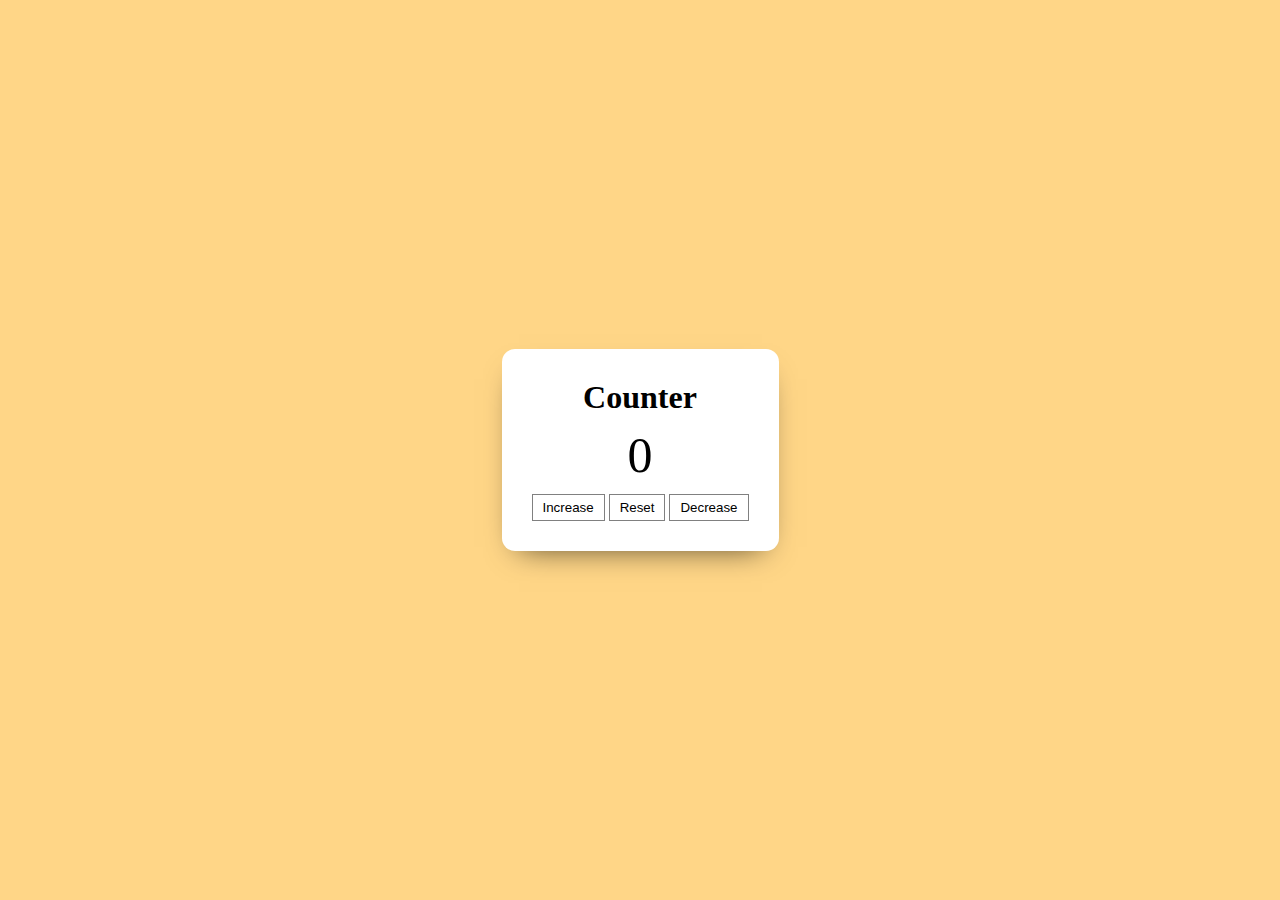
<file: index.html>
<!DOCTYPE html>
<html lang="en">
  <head>
    <meta charset="UTF-8" />
    <meta http-equiv="X-UA-Compatible" content="IE=edge" />
    <meta name="viewport" content="width=device-width, initial-scale=1.0" />
    <link rel="stylesheet" href="style.css" />
    <title>Counter</title>
  </head>
  <body>
    <section>
      <h1>Counter</h1>
      <p id="counter">0</p>
      <div>
        <button class="increaseBtn">Increase</button>
        <button class="resetBtn">Reset</button>
        <button class="decreaseBtn">Decrease</button>
      </div>
  </section>
  <script src="script.js"></script>
  </body>
</html>
</file>
<file: style.css>
*{
  margin: 0;
  padding: 0;
}
  
body{
  display: flex;
  justify-content: center;
  background: #FFD687;
  height: 100vh;
  align-items: center; 
}

section{ 
  display: flex;
  flex-direction: column;
  background-color: white;
  border-radius: 13px;
  padding: 30px;
  box-shadow: 0px 13px 30px -17px rgba(0,0,0,0.75);
  align-items: center; 
}
  
p{
  padding: 10px;
  font-size: 50px;
}

button{
  background: transparent;
  padding: 5px 10px;
  border: 1px solid grey;
  cursor: pointer;
}

button:hover{
  background: #FFD687;
}
</file>
